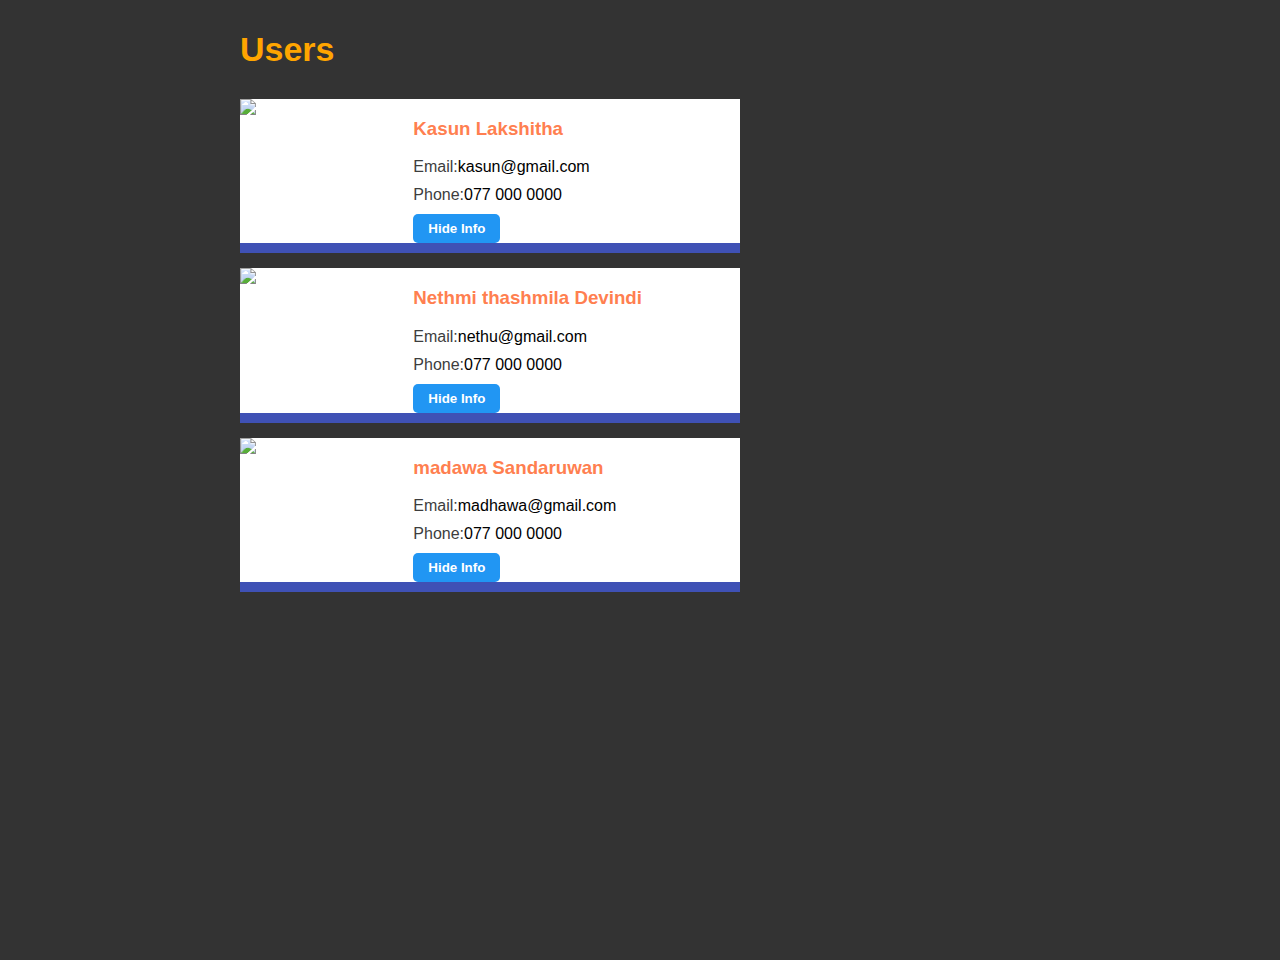
<file: index.html>
<!DOCTYPE html>
<html lang="en">
<head>
    <meta charset="UTF-8">
    <meta name="viewport" content="width=device-width, initial-scale=1.0">
    <title>Web Component</title>
    <link rel="stylesheet" href="styles/main.css">
</head>
<body>

    <div class="main-wrapper">

        <h1 class="title">Users</h1>

        <user-card name="Kasun Lakshitha" avatar="https://randomuser.me/api/portraits/men/1.jpg">
            <p slot="email">kasun@gmail.com</p>
            <p slot="phone">077 000 0000</p>
        </user-card>

        <user-card name="Nethmi thashmila Devindi" avatar="https://randomuser.me/api/portraits/women/2.jpg">
            <p slot="email">nethu@gmail.com</p>
            <p slot="phone">077 000 0000</p>
        </user-card>

        <user-card name="madawa Sandaruwan" avatar="https://randomuser.me/api/portraits/men/2.jpg">
            <p slot="email">madhawa@gmail.com</p>
            <p slot="phone">077 000 0000</p>
        </user-card>

    </div>

    <script src="components/userCard.js"></script>

</body>
</html>
</file>
<file: styles/main.css>
* {
    padding: 0;
    margin: 0;
    outline: none;
    color: #000;
    font-size: 16px;
    font-family: sans-serif;
}

html, body, .main-wrapper {
    position: relative;
    width: 100%;
    height: 100%;
}

body {
    background-color: #333;;
}

.main-wrapper {
    max-width: 800px;
    margin: auto;
    padding: 30px 15px;
}

h1 {
    color: orange;
    font-size: 34px;
}

img {
    max-width: 100%;
}

.title {
    padding-bottom: 30px;
}
</file>
